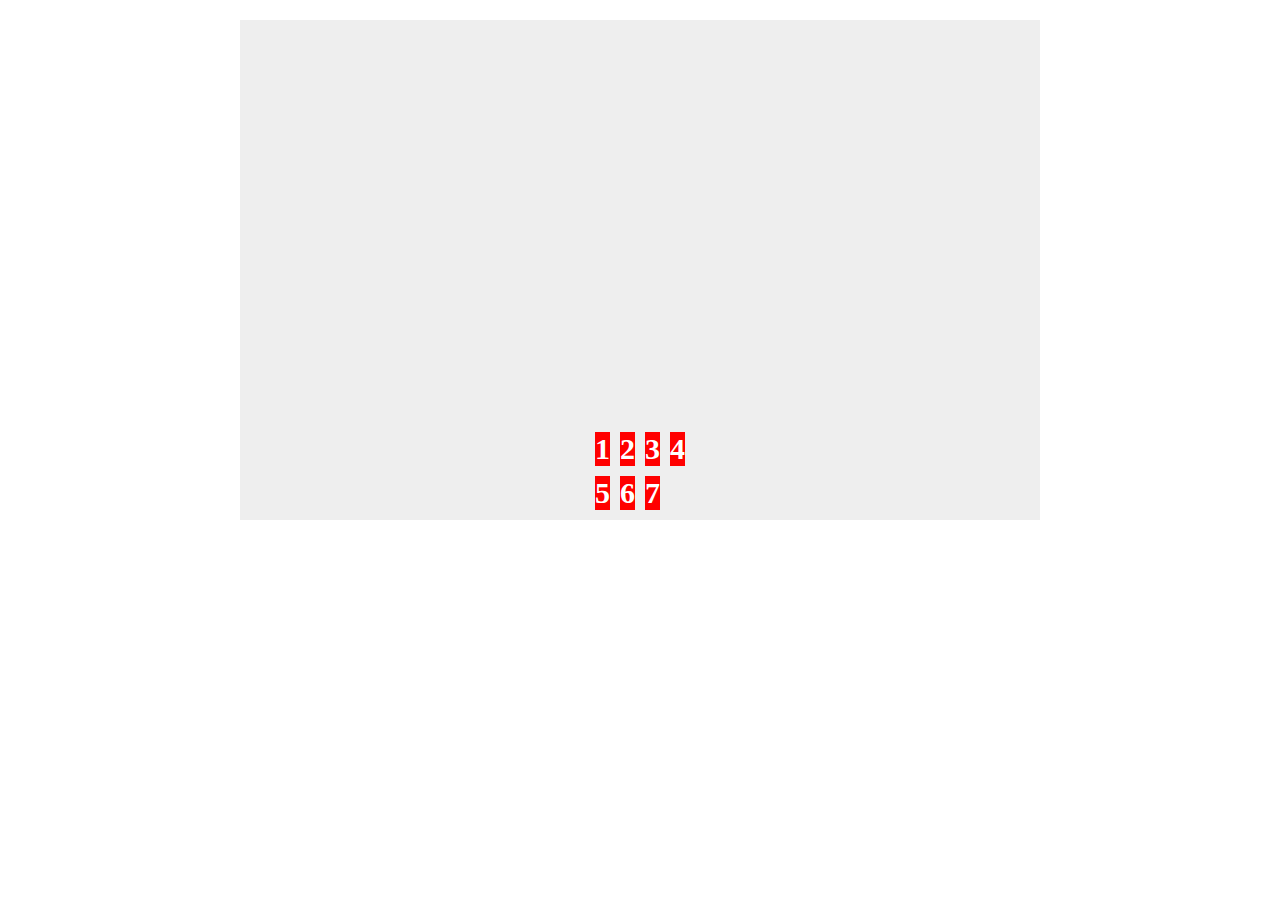
<file: index.html>
<!DOCTYPE html>
<html lang="en">
  <head>
    <meta charset="UTF-8" />
    <meta name="viewport" content="width=device-width, initial-scale=1.0" />
    <link rel="stylesheet" href="./style.css" />
    <title>Grid</title>
  </head>
  <body>
    <div class="parent">
      <div>1</div>
      <div>2</div>
      <div>3</div>
      <div>4</div>
      <div>5</div>
      <div>6</div>
      <div>7</div>
    </div>
  </body>
</html>
</file>
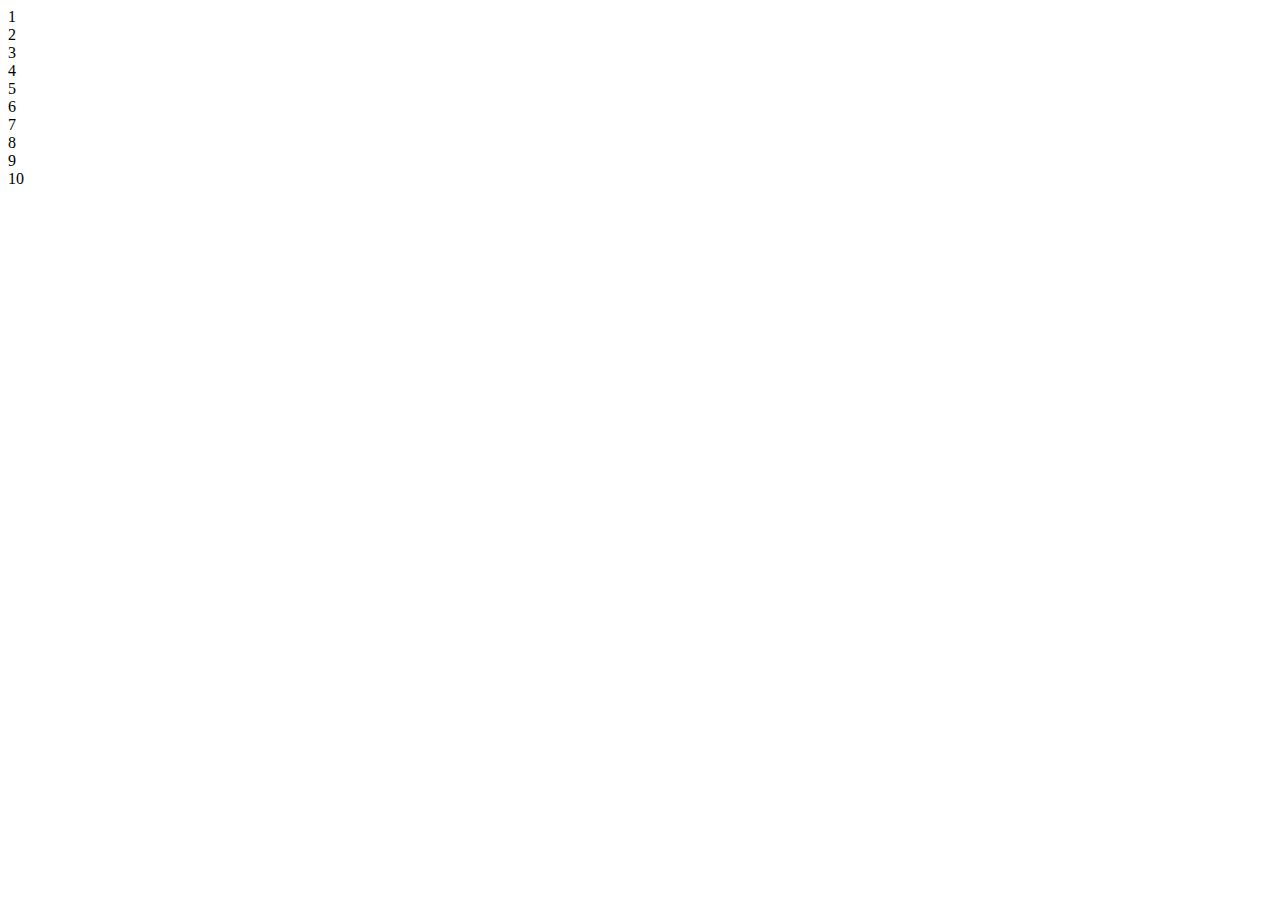
<file: indx.html>
<!DOCTYPE html>
<html lang="en">
  <head>
    <meta charset="UTF-8" />
    <meta name="viewport" content="width=device-width, initial-scale=1.0" />
    <link rel="stylesheet" href="./style.css" />
    <title>Grid</title>
  </head>
  <body>
    
      <div>1</div>
      <div>2</div>
      <div>3</div>
      <div>4</div>
      <div>5</div>
      <div>6</div>
      <div>7</div>
      <div>8</div>
      <div>9</div>
      <div>10</div>
    
  </body>
</html>
</file>
<file: style.css>
* {
  box-sizing: border-box;
}
.parent div {
  background-color: red;
  color: white;
  font-size: 30px;
  font-weight: bold;
  text-align: center;
}
.parent {
  margin: 20px auto;
  width: 800px;
  height: 500px;
  background-color: #eee;
  display: grid;
  grid-template-columns: repeat(4, auto);
  grid-template-rows: repeat(3, auto);
  gap: 10px;
  justify-content: center;
  align-content: flex-end;
}
</file>
